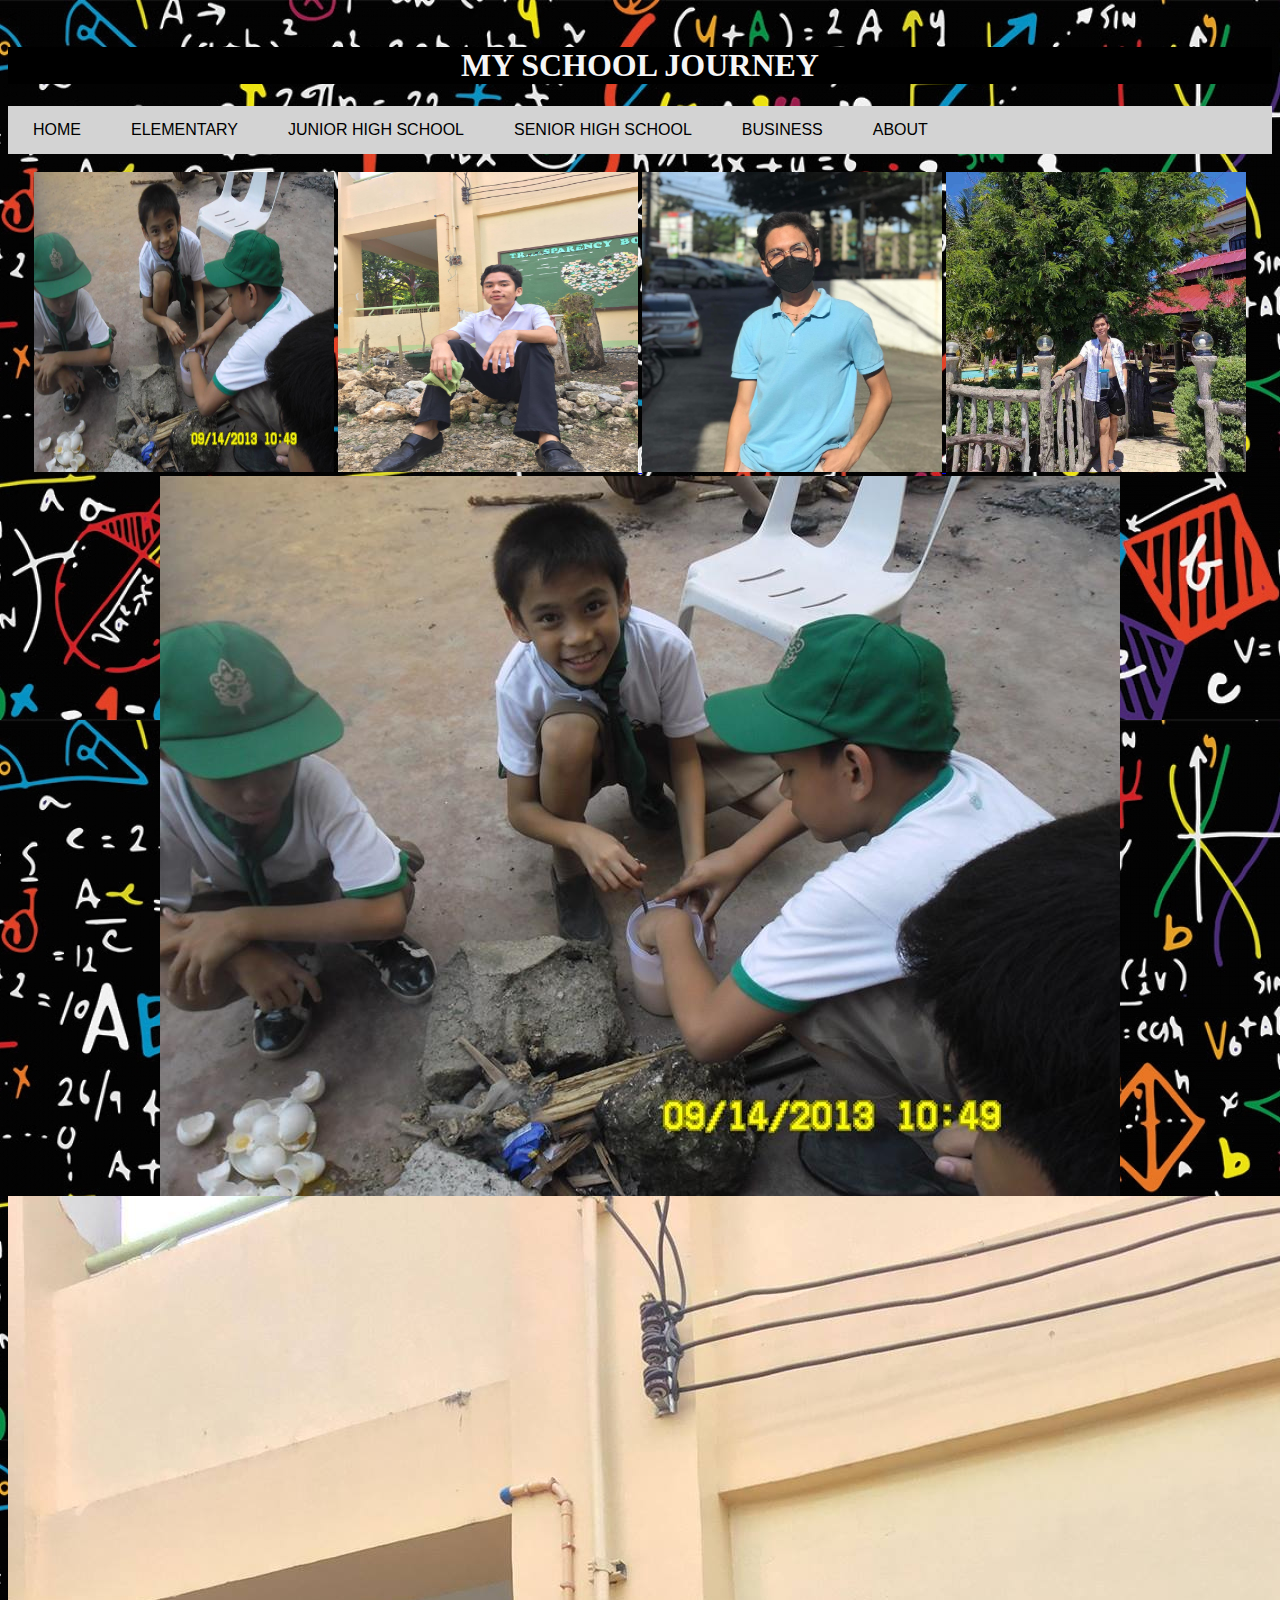
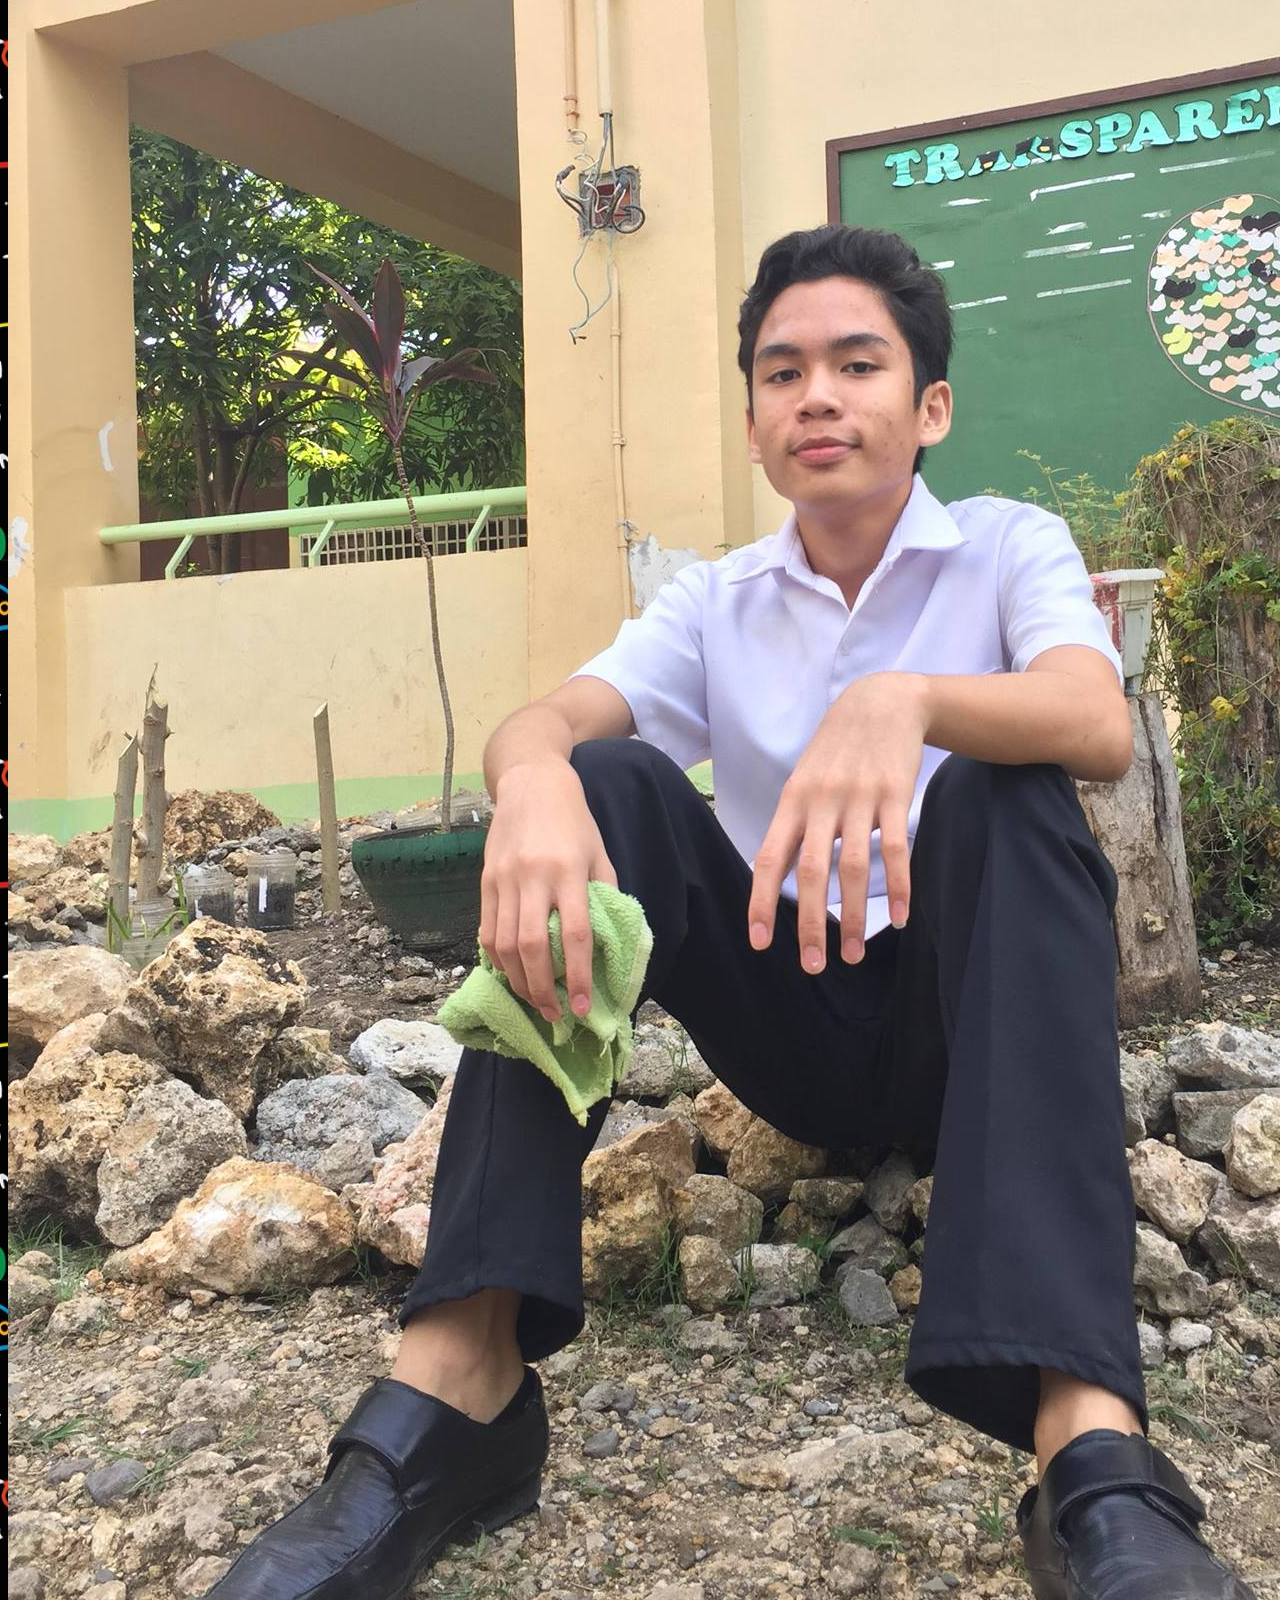
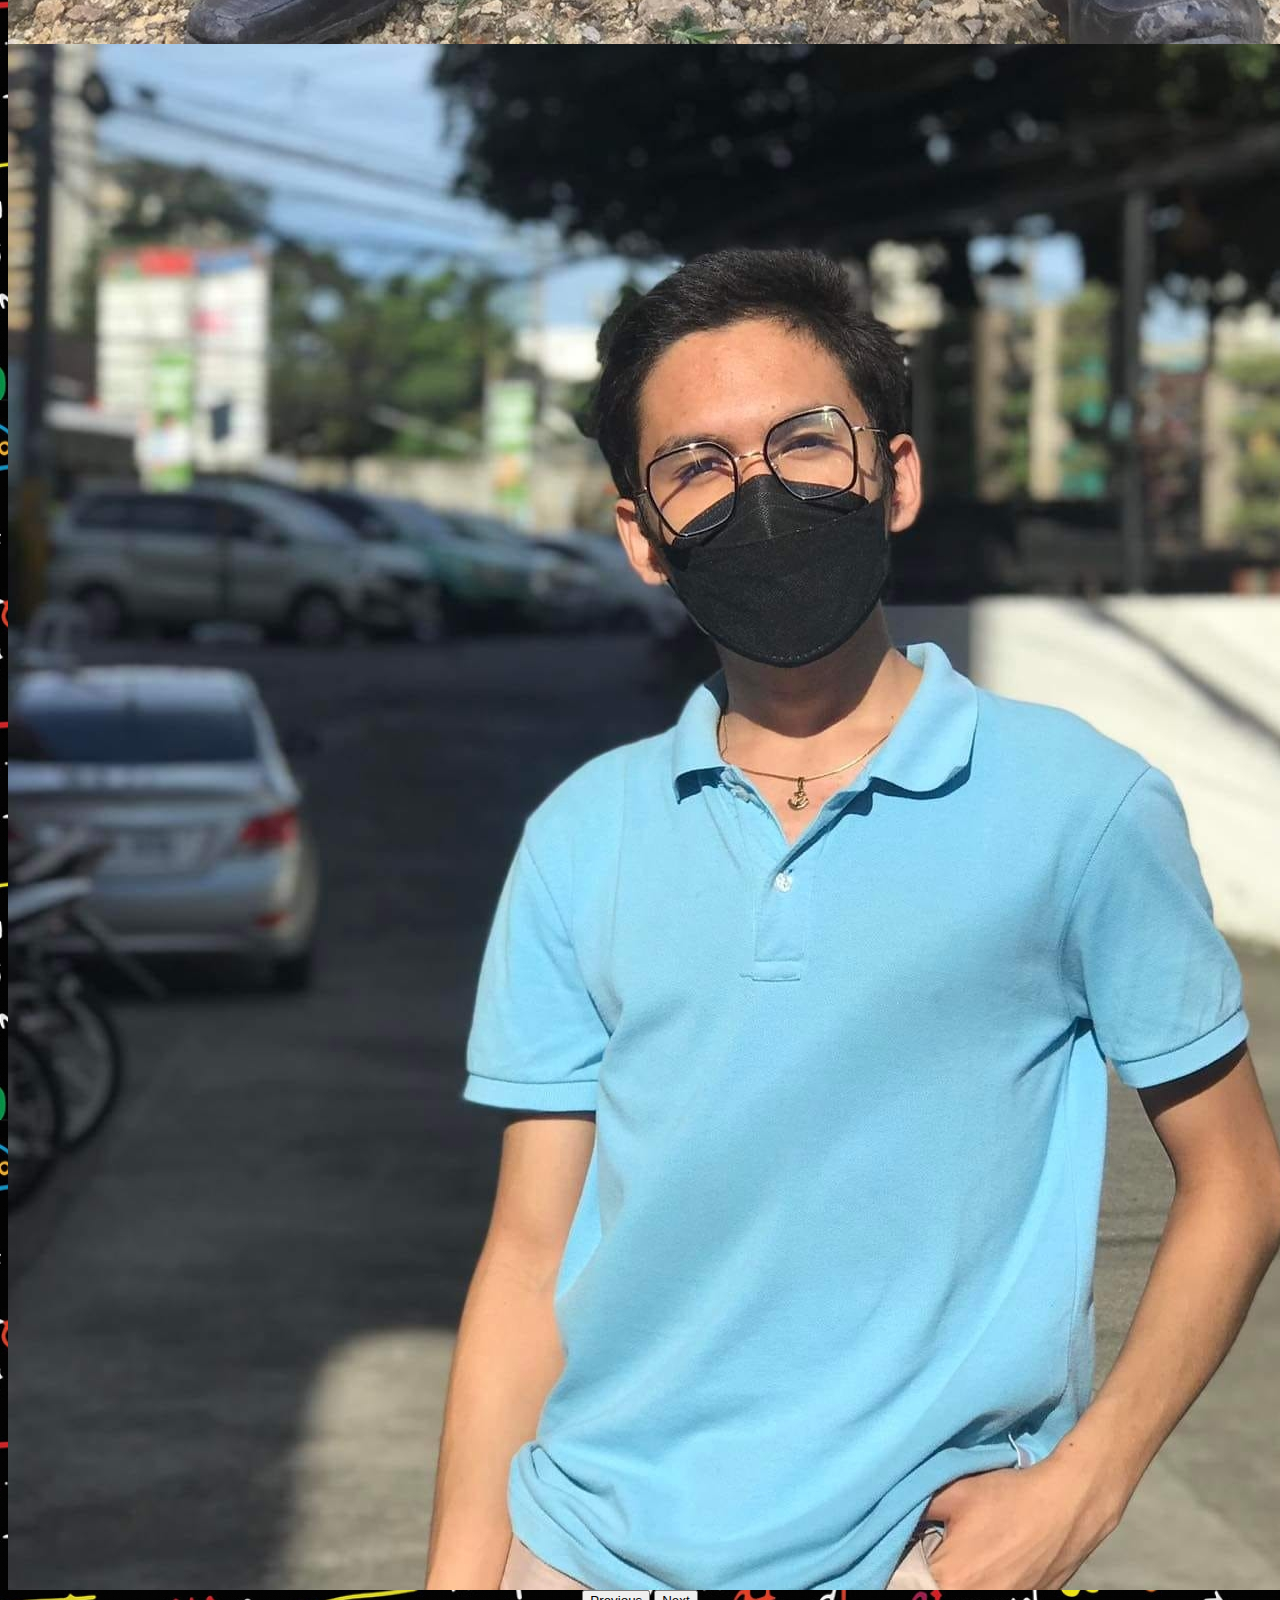
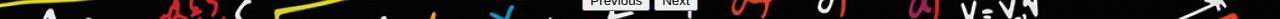
<file: index.html>
<<!DOCTYPE html>
<html>
<head>
  <meta charset="utf-8">
  <meta name="viewport" content="width=device-width, initial-scale=1">
  <link rel="icon" type="x-icon" href="favicon.ico">
  <link rel="stylesheet" href="stylesheet.css">
  <!-- CSS only -->
<link href="https://cdn.jsdelivr.net/npm/bootstrap@5.2.3/dist/css/bootstrap.min.css" rel="stylesheet" integrity="sha384-rbsA2VBKQhggwzxH7pPCaAqO46MgnOM80zW1RWuH61DGLwZJEdK2Kadq2F9CUG65" crossorigin="anonymous">
  <!-- JavaScript Bundle with Popper -->
<script src="https://cdn.jsdelivr.net/npm/bootstrap@5.2.3/dist/js/bootstrap.bundle.min.js" integrity="sha384-kenU1KFdBIe4zVF0s0G1M5b4hcpxyD9F7jL+jjXkk+Q2h455rYXK/7HAuoJl+0I4" crossorigin="anonymous"></script>
  <title>HOME</title>
</head>
<body>
    <h1>MY SCHOOL JOURNEY</h1>
    <nav>
      <a href="index.html">HOME</a>  
      <a href="ELEM.html">ELEMENTARY</a> 
      <a href="JHS.html">JUNIOR HIGH SCHOOL</a> 
      <a href="SHS.html">SENIOR HIGH SCHOOL</a> 
      <a href="BUSINESS.html">BUSINESS</a>
      <a href="ABOUT.html">ABOUT</a>
    </nav>

    <br><div class="a">
     <a href="ELEM.html"><img src="ELEM.jpg" width="300" height="300"></a>
     <a href="JHS.html"><img src="JHS.jpg" width="300" height="300">
     <a href="SHS.html"><img src="SHS.jpg" width="300" height="300">
     <a href="ABOUT.html"><img src="ABOUT.jpg" width="300" height="300">
       
       
       <div id="carouselExampleInterval" class="carousel slide" data-bs-ride="carousel">
  <div class="carousel-inner">
    <div class="carousel-item active" data-bs-interval="10000">
      <center><img src="ELEM.jpg" class="d-block w-50"></center>
    </div>
    <div class="carousel-item" data-bs-interval="2000">
      <center><img src="JHS.jpg" class="d-block w-50"></center>
    </div>
    <div class="carousel-item">
      <center><img src="SHS.jpg" class="d-block w-50"></center>
    </div>
  </div>
  <button class="carousel-control-prev" type="button" data-bs-target="#carouselExampleInterval" data-bs-slide="prev">
    <span class="carousel-control-prev-icon" aria-hidden="true"></span>
    <span class="visually-hidden">Previous</span>
  </button>
  <button class="carousel-control-next" type="button" data-bs-target="#carouselExampleInterval" data-bs-slide="next">
    <span class="carousel-control-next-icon" aria-hidden="true"></span>
    <span class="visually-hidden">Next</span>
  </button>
</div>
</body>
       
</html>
</file>
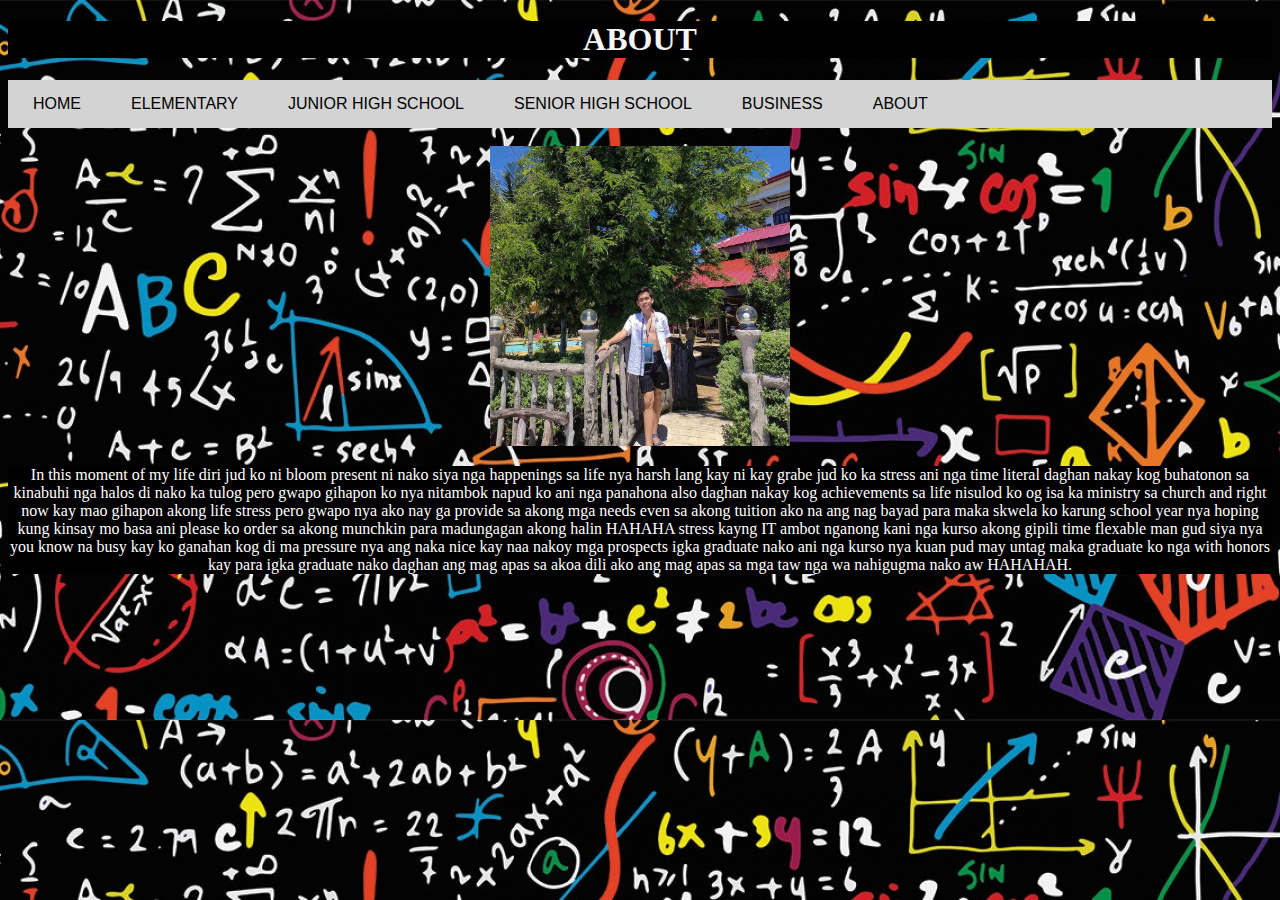
<file: ABOUT.html>
<!DOCTYPE html>
<html>
<head>
	<title>ABOUT</title>
		<link rel="icon" type="x-icon" href="favicon.ico">
		<link rel="stylesheet" href="stylesheet.css">

<title>About</title>

</head>
<h1>ABOUT</h1>


	<nav>
      <a href="index.html">HOME</a>  
      <a href="ELEM.html">ELEMENTARY</a> 
      <a href="JHS.html">JUNIOR HIGH SCHOOL</a> 
      <a href="SHS.html">SENIOR HIGH SCHOOL</a> 
      <a href="BUSINESS.html">BUSINESS</a>
      <a href="ABOUT.html">ABOUT</a>
    </nav>

<br><div class="a"><img src="ABOUT.jpg" width="300" height="300">


<body>
<p id="par">In this moment of my life diri jud ko ni bloom present ni nako siya nga happenings sa life nya harsh lang kay ni kay grabe jud ko ka stress ani nga time literal daghan nakay kog buhatonon sa kinabuhi nga halos di nako ka tulog pero gwapo gihapon ko nya nitambok napud ko ani nga panahona also daghan nakay kog achievements sa life nisulod ko og isa ka ministry sa church and right now kay mao gihapon akong life stress pero gwapo nya ako nay ga provide sa akong mga needs even sa akong tuition ako na ang nag bayad para maka skwela ko karung school year nya hoping kung kinsay mo basa ani please ko order sa akong munchkin para madungagan akong halin HAHAHA stress kayng IT ambot nganong kani nga kurso akong gipili time flexable man gud siya nya you know na busy kay ko ganahan kog di ma pressure nya ang naka nice kay naa nakoy mga prospects igka graduate nako ani nga kurso nya kuan pud may untag maka graduate ko nga with honors kay para igka graduate nako daghan ang mag apas sa akoa dili ako ang mag apas sa mga taw nga wa nahigugma nako aw HAHAHAH.
</body>

</html>
</file>
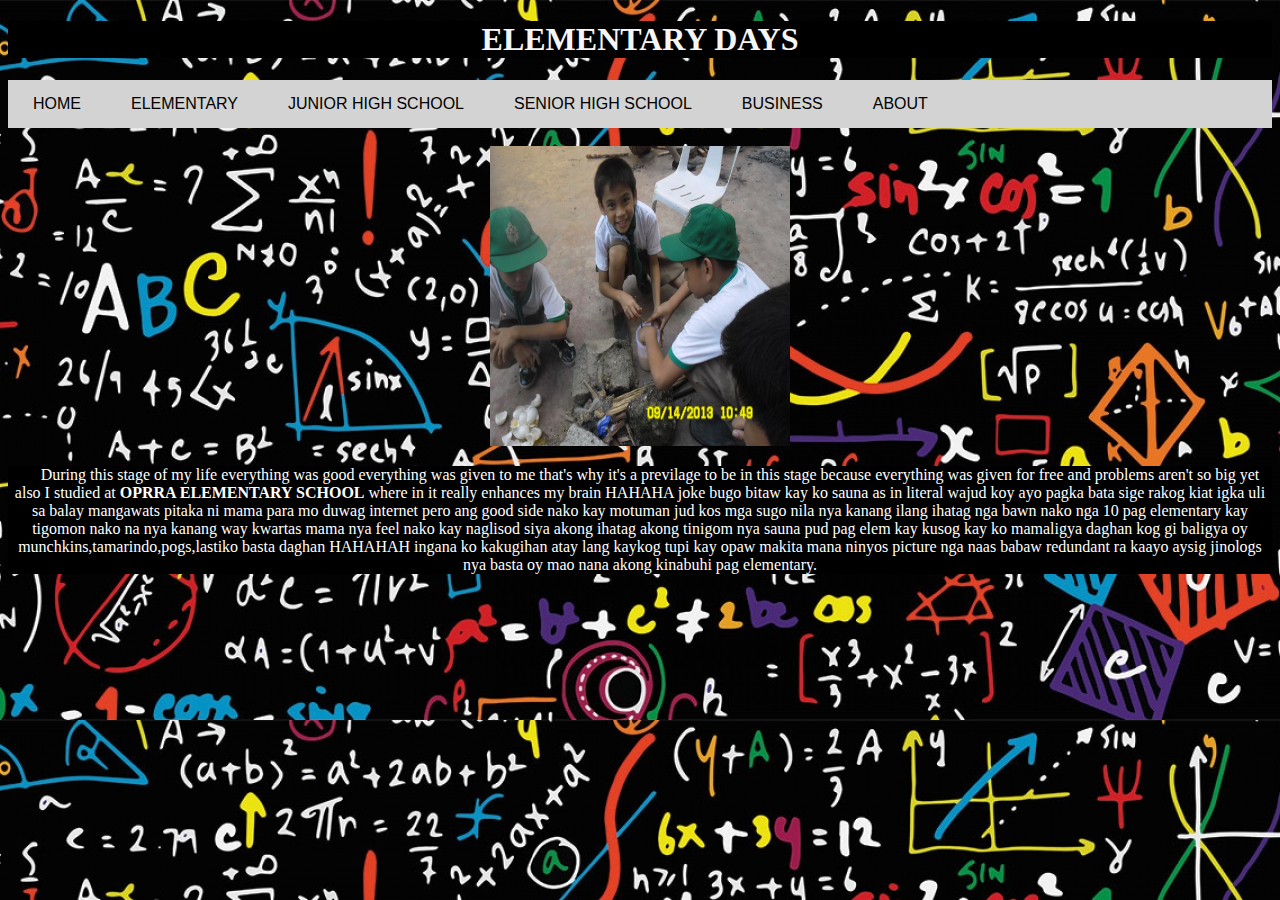
<file: ELEM.html>
<!DOCTYPE html>
<html>

<head>
		<link rel="icon" type="x-icon" href="favicon.ico">
		<link rel="stylesheet" href="stylesheet.css">
    
      <title>ELEMENTARY</title>
</head>
<h1>ELEMENTARY DAYS</h1>

<nav>
      <a href="index.html">HOME</a>  
      <a href="ELEM.html">ELEMENTARY</a> 
      <a href="JHS.html">JUNIOR HIGH SCHOOL</a> 
      <a href="SHS.html">SENIOR HIGH SCHOOL</a> 
      <a href="BUSINESS.html">BUSINESS</a>
      <a href="ABOUT.html">ABOUT</a>
</nav>

<br><div class="a"><img src="ELEM.jpg" width="300" height="300">

<body>
<p id="par">&nbsp&nbsp&nbsp&nbsp During this stage of my life everything was good everything was given to me that's why it's a previlage to be in this stage because everything was given for free and problems aren't so big yet also I studied at <b>OPRRA ELEMENTARY SCHOOL</b> where in it really enhances my brain HAHAHA joke bugo bitaw kay ko sauna as in literal wajud koy ayo pagka bata sige rakog kiat igka uli sa balay mangawats pitaka ni mama para mo duwag internet pero ang good side nako kay motuman jud kos mga sugo nila nya kanang ilang ihatag nga bawn nako nga 10 pag elementary kay tigomon nako na nya kanang way kwartas mama nya feel nako kay naglisod siya akong ihatag akong tinigom nya sauna pud pag elem kay kusog kay ko mamaligya daghan kog gi baligya oy munchkins,tamarindo,pogs,lastiko basta daghan HAHAHAH ingana ko kakugihan atay lang kaykog tupi kay opaw makita mana ninyos picture nga naas babaw redundant ra kaayo aysig jinologs nya basta oy mao nana akong kinabuhi pag elementary. </p>



</body>

</html>
</file>
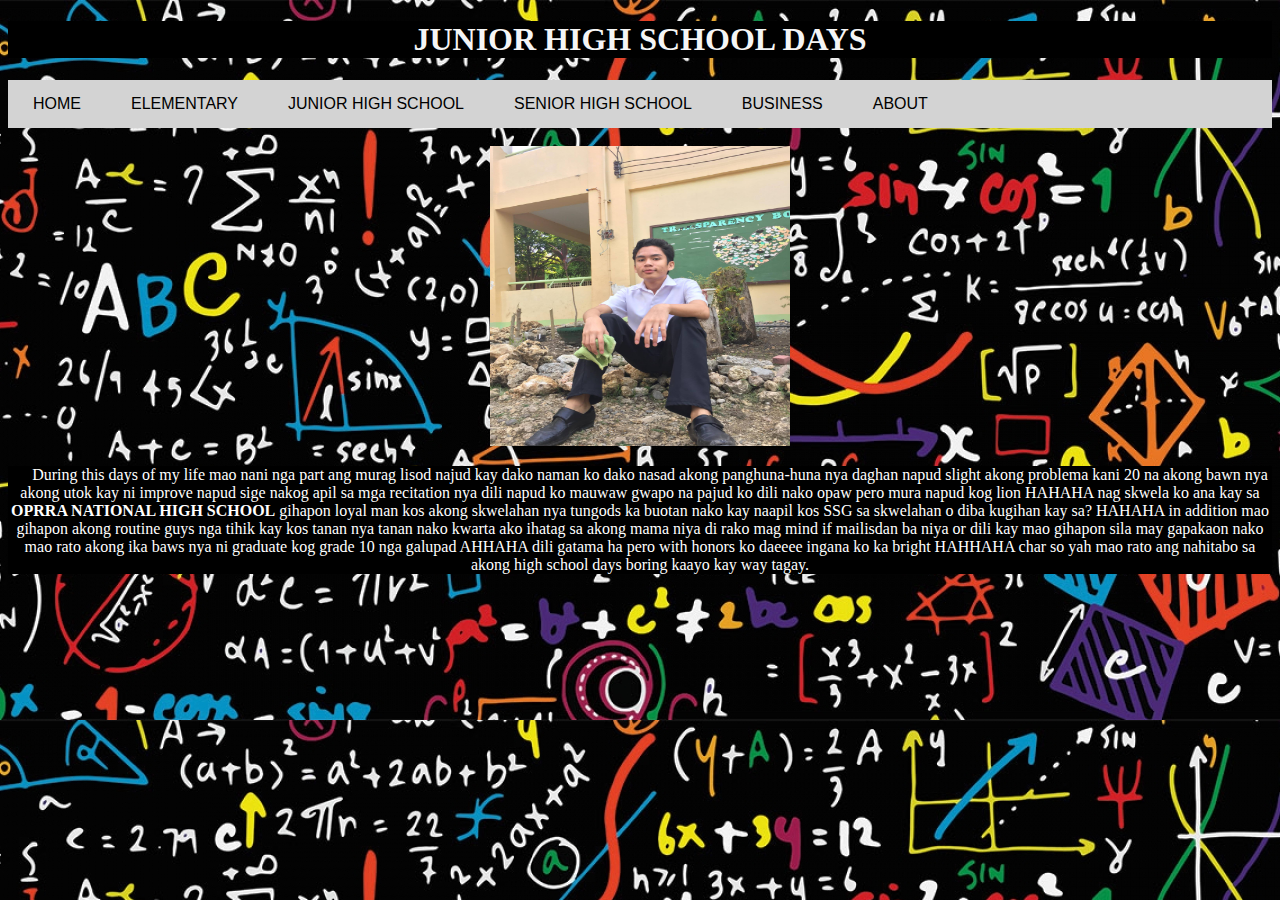
<file: JHS.html>
<!DOCTYPE html>
<html>
<head>

		<link rel="icon" type="x-icon" href="favicon.ico">
		<link rel="stylesheet" href="stylesheet.css">


<title>Junior High</title>

</head>

<h1>JUNIOR HIGH SCHOOL DAYS</h1>

<nav>
      <a href="index.html">HOME</a>  
      <a href="ELEM.html">ELEMENTARY</a> 
      <a href="JHS.html">JUNIOR HIGH SCHOOL</a> 
      <a href="SHS.html">SENIOR HIGH SCHOOL</a> 
      <a href="BUSINESS.html">BUSINESS</a>
      <a href="ABOUT.html">ABOUT</a>
</nav>

<br><div class="a"><img src="JHS.jpg" width="300" height="300">



<body>
<p id="par">&nbsp&nbsp&nbsp&nbsp During this days of my life mao nani nga part ang murag lisod najud kay dako naman ko dako nasad akong panghuna-huna nya daghan napud slight akong problema kani 20 na akong bawn nya akong utok kay ni improve napud sige nakog apil sa mga recitation nya dili napud ko mauwaw gwapo na pajud ko dili nako opaw pero mura napud kog lion HAHAHA nag skwela ko ana kay sa <b>OPRRA NATIONAL HIGH SCHOOL</b> gihapon loyal man kos akong skwelahan nya tungods ka buotan nako kay naapil kos SSG sa skwelahan o diba kugihan kay sa? HAHAHA in addition mao gihapon akong routine guys nga tihik kay kos tanan nya tanan nako kwarta ako ihatag sa akong mama niya di rako mag mind if mailisdan ba niya or dili kay mao gihapon sila may gapakaon nako mao rato akong ika baws nya ni graduate kog grade 10 nga galupad AHHAHA dili gatama ha pero with honors ko daeeee ingana ko ka bright HAHHAHA char so yah mao rato ang nahitabo sa akong high school days boring kaayo kay way tagay.</p>



</body>

</html>
</file>
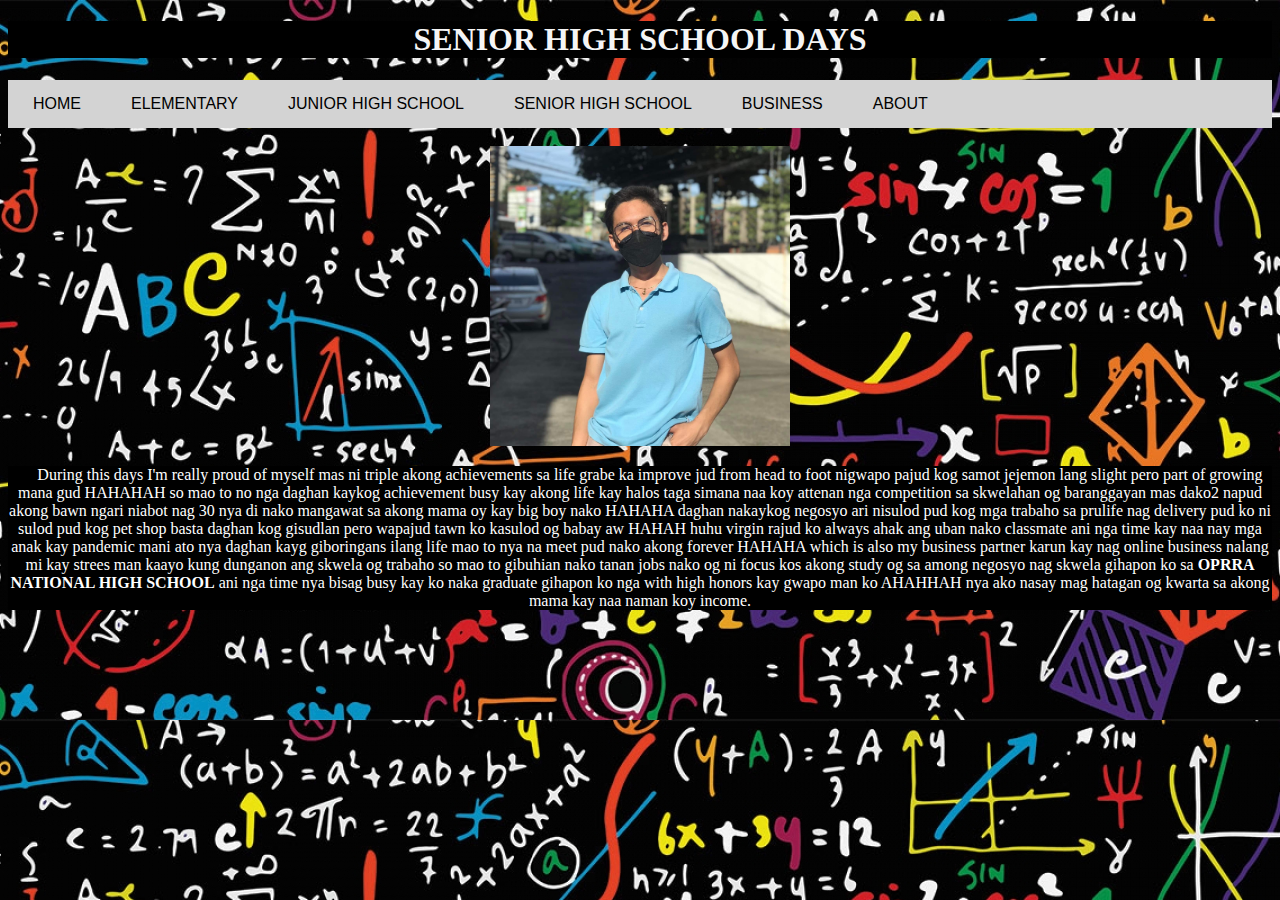
<file: SHS.html>
<!DOCTYPE html>
<html>
<head>
		<link rel="icon" type="x-icon" href="favicon.ico">
		<link rel="stylesheet" href="stylesheet.css">

<title>Senior High</title>

</head>
<h1>SENIOR HIGH SCHOOL DAYS</h1>
<nav>
      <a href="index.html">HOME</a>  
      <a href="ELEM.html">ELEMENTARY</a> 
      <a href="JHS.html">JUNIOR HIGH SCHOOL</a> 
      <a href="SHS.html">SENIOR HIGH SCHOOL</a> 
      <a href="BUSINESS.html">BUSINESS</a>
      <a href="ABOUT.html">ABOUT</a>

</nav>

<br><div class="a"><img src="SHS.jpg" width="300" height="300">



<body>
<p id="par">&nbsp&nbsp&nbsp&nbsp During this days I'm really proud of myself mas ni triple akong achievements sa life grabe ka improve jud from head to foot nigwapo pajud kog samot jejemon lang slight pero part of growing mana gud HAHAHAH so mao to no nga daghan kaykog achievement busy kay akong life kay halos taga simana naa koy attenan nga competition sa skwelahan og baranggayan mas dako2 napud akong bawn ngari niabot nag 30 nya di nako mangawat sa akong mama oy kay big boy nako HAHAHA daghan nakaykog negosyo ari nisulod pud kog mga trabaho sa prulife nag delivery pud ko ni sulod pud kog pet shop basta daghan kog gisudlan pero wapajud tawn ko kasulod og babay aw HAHAH huhu virgin rajud ko always ahak ang uban nako classmate ani nga time kay naa nay mga anak kay pandemic mani ato nya daghan kayg giboringans ilang life mao to nya na meet pud nako akong forever HAHAHA which is also my business partner karun kay nag online business nalang mi kay strees man kaayo kung dunganon ang skwela og trabaho so mao to gibuhian nako tanan jobs nako og ni focus kos akong study og sa among negosyo nag skwela gihapon ko sa <b>OPRRA NATIONAL HIGH SCHOOL</b> ani nga time nya bisag busy kay ko naka graduate gihapon ko nga with high honors kay gwapo man ko AHAHHAH nya ako nasay mag hatagan og kwarta sa akong mama kay naa naman koy income.</p>
</body>

</html>
</file>
<file: stylesheet.css>
body   {
	background-image: url(SchoolBackGround.jpg);
	background-repeat: repeat-y;
       }

 nav   {
       display: flex;
       flex-wrap: wrap;
       width: 100%;
       background-color:lightgray;
 }
 nav a {
        text-decoration:none;
        display: block;
        padding: 15px 25px;
        text-align: center;
        background-color: lightgray;
        color: #000000;
        margin: 0;
        font-family: sans-serif;

       }

nav a:hover {
        background-color: #000000;
        color: #ffffff;
       }

h1     {
       text-align: center;
       background-color: #000000;
       color: whitesmoke;
       font-family: cursive;
       }

div.a  {
       text-align: center;
       }

table, th, td {
  border: 1px solid black;
  border-radius: 10px;
  background-color:burlywood;
  margin: auto;
}

p{
text-align: center; 
background-color:burlywood;
}

table{
  width: 100%;

}
#bodya{
       background-image: url(images/Background.jpg);
       background-repeat: repeat-y;
}
#h11{    
       text-align: center;
       background-color: burlywood;
       color: #000000;
       font-family: cursive;
}
#par{
       text-align: center; 
       background-color:black;
       color: white;
       font-family: cursive;
}
</file>
